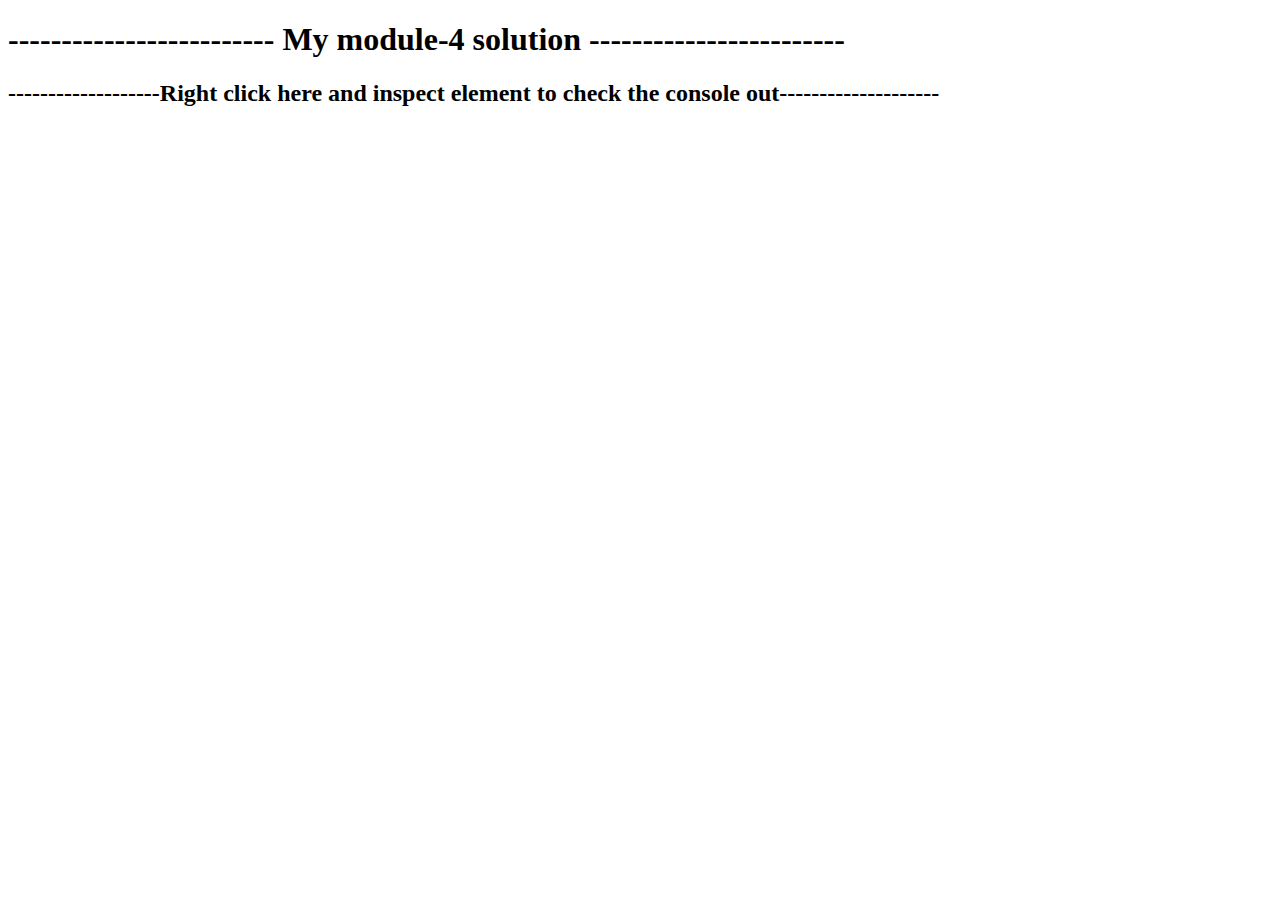
<file: assignment-4/index.html>
<!DOCTYPE html>
<html>
<head>
	<title></title>
</head>
<body>
	<h1>------------------------- My module-4 solution ------------------------</h1>
  <h2>-------------------Right click here and inspect element to check the console out--------------------</h2>
	<script src="script.js" ="text/javascript">
	
		</script>

</body>
</html>
</file>
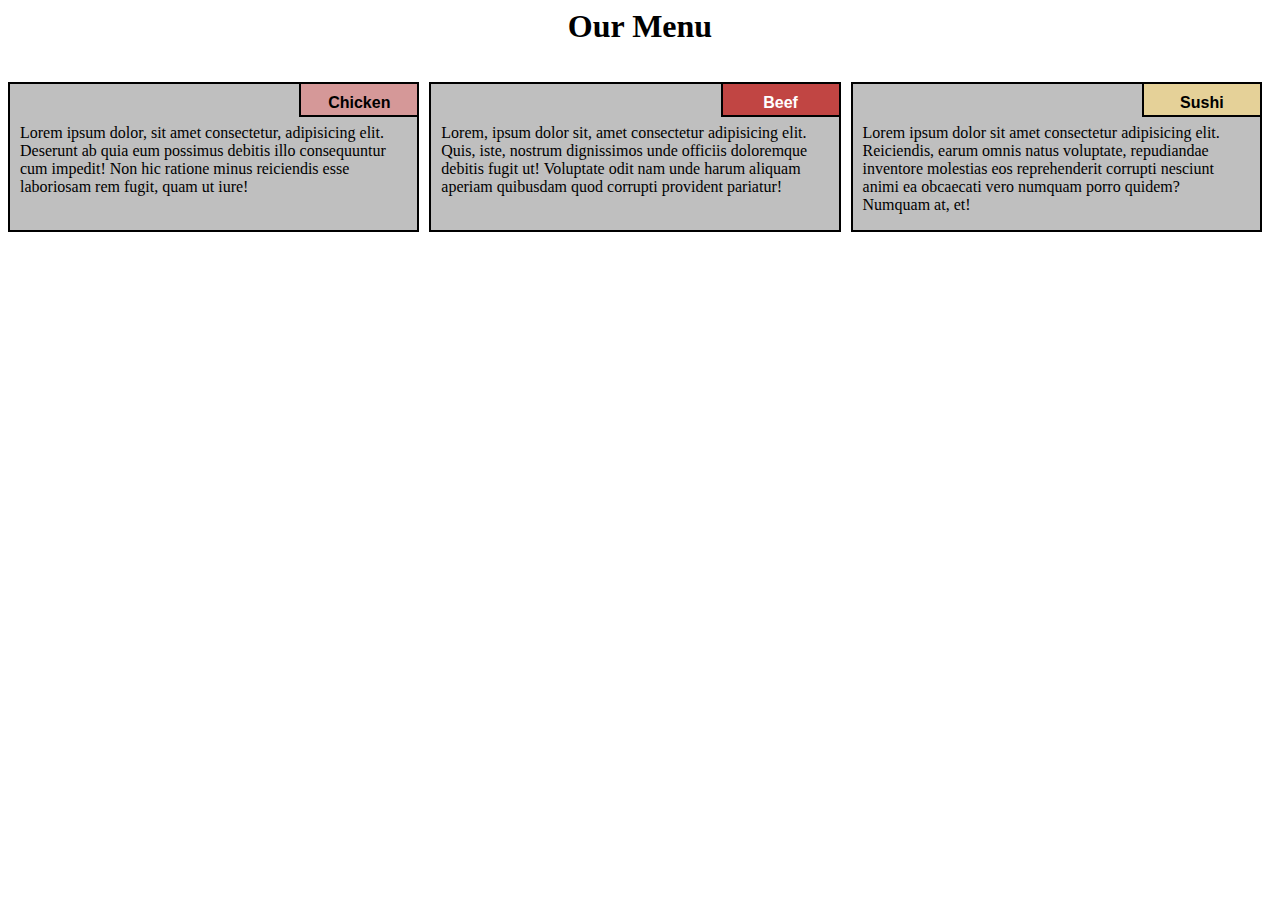
<file: mod2_solution/index.html>
<html lang="en">
<head>
	<meta charset="UTF-8">
	<meta name="viewport" content="width=device-width, initial-scale=1.0">
	 <link rel="stylesheet" href="style.css">
	<title>Responsive Layout</title>



</head>
<body>
	<div class="row">
	<h1>Our Menu</h1>
  <div class="col-lg-4 col-md-6 col-sm-12" id="container">
    <p>Lorem ipsum dolor, sit amet consectetur, adipisicing elit. Deserunt ab quia eum possimus debitis illo consequuntur cum impedit! Non hic ratione minus reiciendis esse laboriosam rem fugit, quam ut iure!</p>
  	<p id="p1">Chicken</p>

  	</div>

  

  <div class="col-lg-4 col-md-6 col-sm-12" id="container"><p>Lorem, ipsum dolor sit, amet consectetur adipisicing elit. Quis, iste, nostrum dignissimos unde officiis doloremque debitis fugit ut! Voluptate odit nam unde harum aliquam aperiam quibusdam quod corrupti provident pariatur!</p>

  	<p id="p2">Beef</p>

  </div>

  <div class="col-lg-4 col-md-12 col-sm-12" id="container"><p>Lorem ipsum dolor sit amet consectetur adipisicing elit. Reiciendis, earum omnis natus voluptate, repudiandae inventore molestias eos reprehenderit corrupti nesciunt animi ea obcaecati vero numquam porro quidem? Numquam at, et!</p>

  	<p  id="p3">Sushi</p>

  </div>

	</div>	

</body>
</html>
</file>
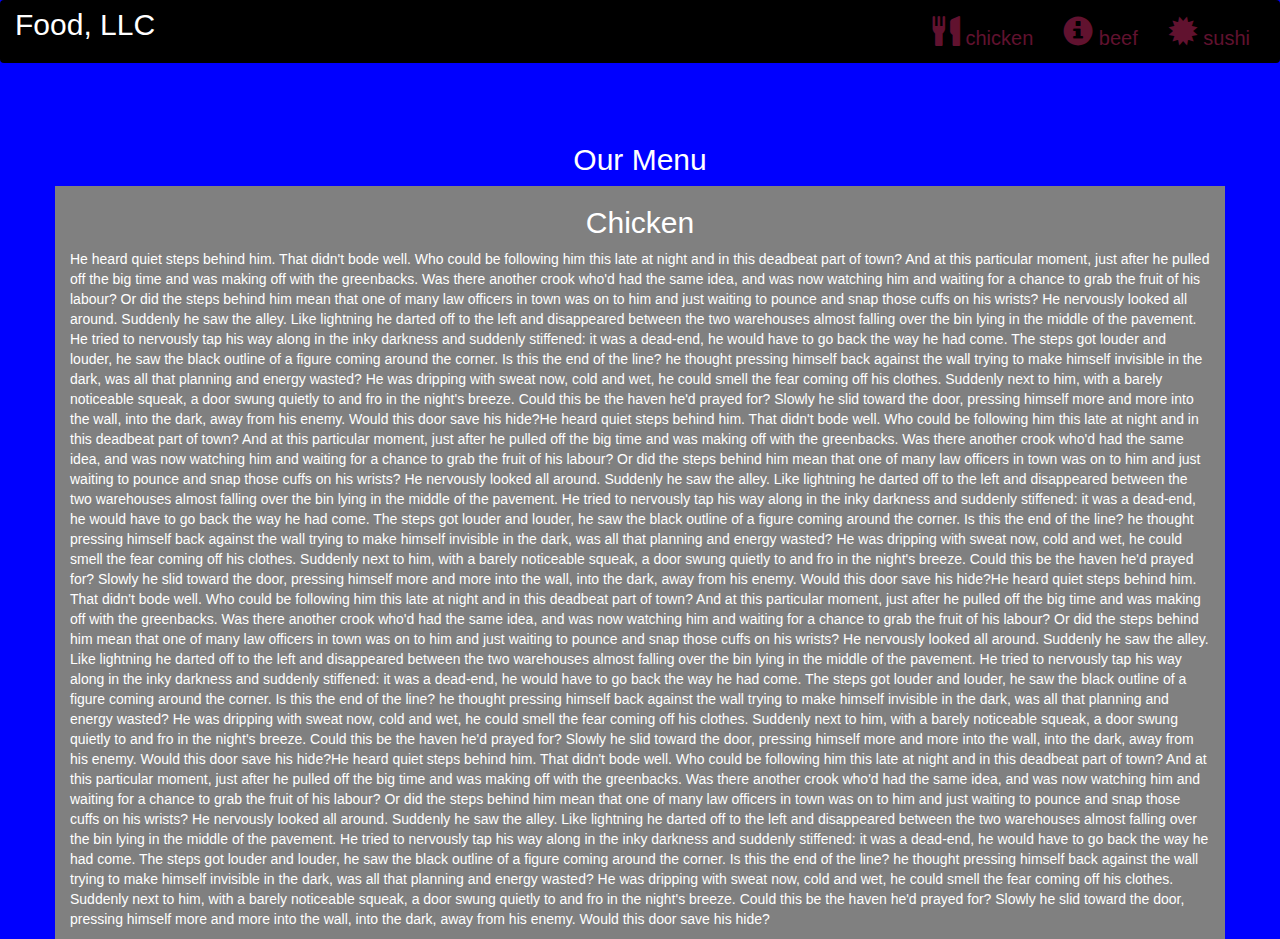
<file: mod3_solution/index.html>
<!DOCTYPE html>
<html lang="en">
<head>
  <title>Bootstrap Example</title>
  <meta charset="utf-8">
  <meta name="viewport" content="width=device-width, initial-scale=1">
  <link rel="stylesheet" href="https://maxcdn.bootstrapcdn.com/bootstrap/3.4.1/css/bootstrap.min.css">
  <link rel="stylesheet" type="text/css" href="style.css">
  <script src="https://ajax.googleapis.com/ajax/libs/jquery/3.5.1/jquery.min.js"></script>
  <script src="https://maxcdn.bootstrapcdn.com/bootstrap/3.4.1/js/bootstrap.min.js"></script>
</head>
<body>

<nav class="navbar navbar-inverse">
  <div class="container-fluid">
    <div class="navbar-header">
      <button type="button" class="navbar-toggle" data-toggle="collapse" data-target="#myNavbar">
        <span class="icon-bar"></span>
        <span class="icon-bar"></span>
        <span class="icon-bar"></span>                        
      </button>
      <a class="navbar-brand" href="#" >Food, LLC</a>
    </div>
    <div class="collapse navbar-collapse" id="myNavbar">
    
      <ul class="nav navbar-nav navbar-right" >
        <li style>
        <a href="#" > 
        <span class="glyphicon glyphicon-cutlery"></span> chicken</a>
        </li>
        <li>
        <a href="#" >
        <span class="glyphicon glyphicon-info-sign"></span> beef</a>
        </li>
        <li>
        <a href="#">
        <span class="glyphicon glyphicon-certificate"></span> sushi</a>
        </li>
      </ul>
    </div>
  </div>
</nav>
<br>
<br>  
<h1><p class="text-center">Our Menu</p></h1>


<div id="main-content" class="container">
  <div id="home-tiles" class="row">
      <div class="col-md-12 col-sm-12 col-xs-12">
            
            <p id="chickstory">
          <h2>Chicken</h2>
              He heard quiet steps behind him. That didn't bode well. Who could be following him this late at night and in this deadbeat part of town? And at this particular moment, just after he pulled off the big time and was making off with the greenbacks. Was there another crook who'd had the same idea, and was now watching him and waiting for a chance to grab the fruit of his labour? Or did the steps behind him mean that one of many law officers in town was on to him and just waiting to pounce and snap those cuffs on his wrists? He nervously looked all around. Suddenly he saw the alley. Like lightning he darted off to the left and disappeared between the two warehouses almost falling over the bin lying in the middle of the pavement. He tried to nervously tap his way along in the inky darkness and suddenly stiffened: it was a dead-end, he would have to go back the way he had come. The steps got louder and louder, he saw the black outline of a figure coming around the corner. Is this the end of the line? he thought pressing himself back against the wall trying to make himself invisible in the dark, was all that planning and energy wasted? He was dripping with sweat now, cold and wet, he could smell the fear coming off his clothes. Suddenly next to him, with a barely noticeable squeak, a door swung quietly to and fro in the night's breeze. Could this be the haven he'd prayed for? Slowly he slid toward the door, pressing himself more and more into the wall, into the dark, away from his enemy. Would this door save his hide?He heard quiet steps behind him. That didn't bode well. Who could be following him this late at night and in this deadbeat part of town? And at this particular moment, just after he pulled off the big time and was making off with the greenbacks. Was there another crook who'd had the same idea, and was now watching him and waiting for a chance to grab the fruit of his labour? Or did the steps behind him mean that one of many law officers in town was on to him and just waiting to pounce and snap those cuffs on his wrists? He nervously looked all around. Suddenly he saw the alley. Like lightning he darted off to the left and disappeared between the two warehouses almost falling over the bin lying in the middle of the pavement. He tried to nervously tap his way along in the inky darkness and suddenly stiffened: it was a dead-end, he would have to go back the way he had come. The steps got louder and louder, he saw the black outline of a figure coming around the corner. Is this the end of the line? he thought pressing himself back against the wall trying to make himself invisible in the dark, was all that planning and energy wasted? He was dripping with sweat now, cold and wet, he could smell the fear coming off his clothes. Suddenly next to him, with a barely noticeable squeak, a door swung quietly to and fro in the night's breeze. Could this be the haven he'd prayed for? Slowly he slid toward the door, pressing himself more and more into the wall, into the dark, away from his enemy. Would this door save his hide?He heard quiet steps behind him. That didn't bode well. Who could be following him this late at night and in this deadbeat part of town? And at this particular moment, just after he pulled off the big time and was making off with the greenbacks. Was there another crook who'd had the same idea, and was now watching him and waiting for a chance to grab the fruit of his labour? Or did the steps behind him mean that one of many law officers in town was on to him and just waiting to pounce and snap those cuffs on his wrists? He nervously looked all around. Suddenly he saw the alley. Like lightning he darted off to the left and disappeared between the two warehouses almost falling over the bin lying in the middle of the pavement. He tried to nervously tap his way along in the inky darkness and suddenly stiffened: it was a dead-end, he would have to go back the way he had come. The steps got louder and louder, he saw the black outline of a figure coming around the corner. Is this the end of the line? he thought pressing himself back against the wall trying to make himself invisible in the dark, was all that planning and energy wasted? He was dripping with sweat now, cold and wet, he could smell the fear coming off his clothes. Suddenly next to him, with a barely noticeable squeak, a door swung quietly to and fro in the night's breeze. Could this be the haven he'd prayed for? Slowly he slid toward the door, pressing himself more and more into the wall, into the dark, away from his enemy. Would this door save his hide?He heard quiet steps behind him. That didn't bode well. Who could be following him this late at night and in this deadbeat part of town? And at this particular moment, just after he pulled off the big time and was making off with the greenbacks. Was there another crook who'd had the same idea, and was now watching him and waiting for a chance to grab the fruit of his labour? Or did the steps behind him mean that one of many law officers in town was on to him and just waiting to pounce and snap those cuffs on his wrists? He nervously looked all around. Suddenly he saw the alley. Like lightning he darted off to the left and disappeared between the two warehouses almost falling over the bin lying in the middle of the pavement. He tried to nervously tap his way along in the inky darkness and suddenly stiffened: it was a dead-end, he would have to go back the way he had come. The steps got louder and louder, he saw the black outline of a figure coming around the corner. Is this the end of the line? he thought pressing himself back against the wall trying to make himself invisible in the dark, was all that planning and energy wasted? He was dripping with sweat now, cold and wet, he could smell the fear coming off his clothes. Suddenly next to him, with a barely noticeable squeak, a door swung quietly to and fro in the night's breeze. Could this be the haven he'd prayed for? Slowly he slid toward the door, pressing himself more and more into the wall, into the dark, away from his enemy. Would this door save his hide?
            </p>
      </div>
</div>
</body>
</html>
</file>
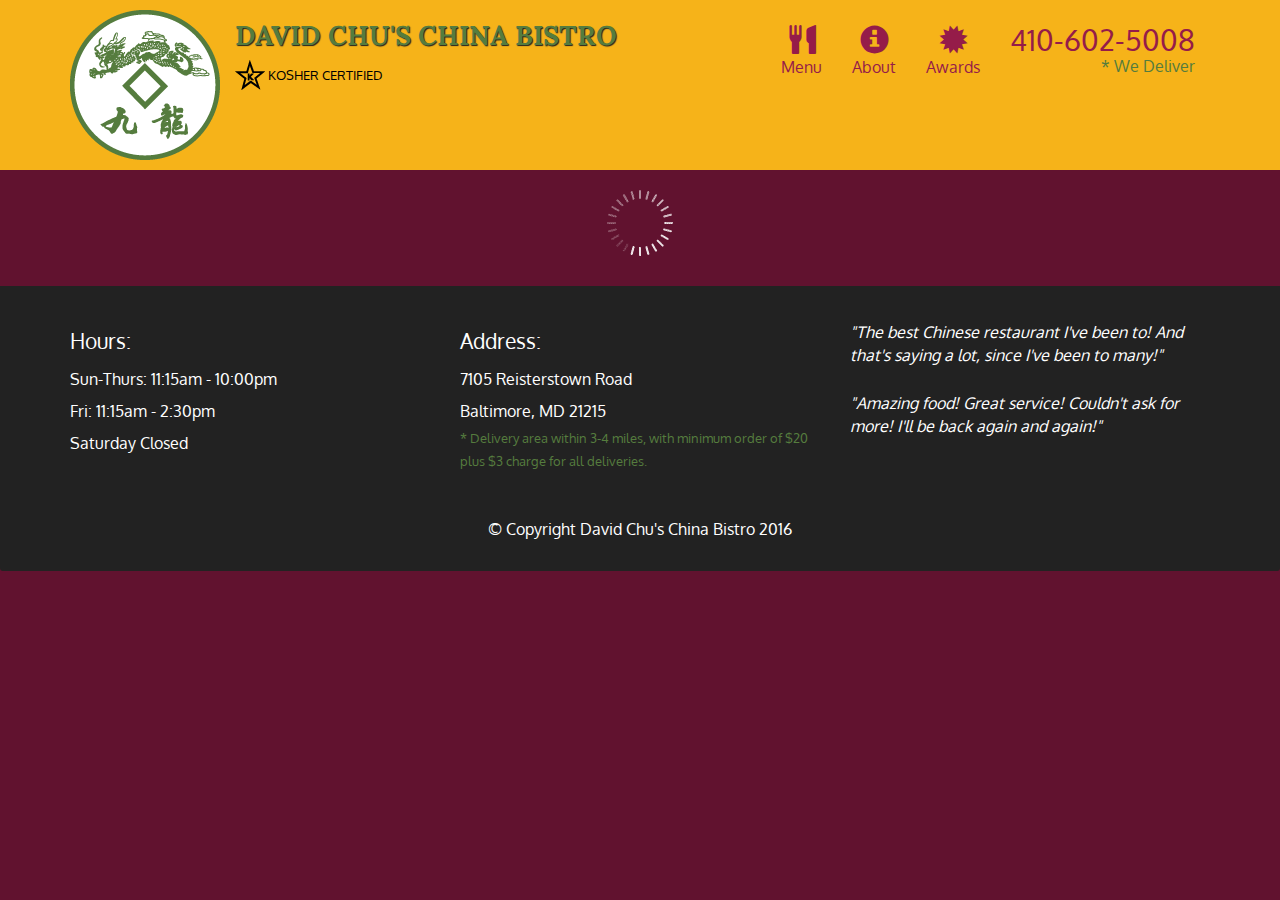
<file: mod5_solution/index.html>
<!doctype html>
<html lang="en">
  <head>
    <meta charset="utf-8">
    <meta http-equiv="X-UA-Compatible" content="IE=edge">
    <meta name="viewport" content="width=device-width, initial-scale=1">
    <title>David Chu's China Bistro</title>
    <link rel="stylesheet" href="css/bootstrap.min.css">
    <link rel="stylesheet" href="css/styles.css">
    <link href='https://fonts.googleapis.com/css?family=Oxygen:400,300,700' rel='stylesheet' type='text/css'>
    <link href='https://fonts.googleapis.com/css?family=Lora' rel='stylesheet' type='text/css'>
  </head>
<body>
  <header>
    <nav id="header-nav" class="navbar navbar-default">
      <div class="container">
        <div class="navbar-header">
          <a href="index.html" class="pull-left visible-md visible-lg">
            <div id="logo-img" alt="Logo image"></div>
          </a>

          <div class="navbar-brand">
            <a href="index.html"><h1>David Chu's China Bistro</h1></a>
            <p>
              <img src="images/star-k-logo.png" alt="Kosher certification">
              <span>Kosher Certified</span>
            </p>
          </div>

          <button id="navbarToggle" type="button" class="navbar-toggle collapsed" data-toggle="collapse" data-target="#collapsable-nav" aria-expanded="false">
            <span class="sr-only">Toggle navigation</span>
            <span class="icon-bar"></span>
            <span class="icon-bar"></span>
            <span class="icon-bar"></span>
          </button>
        </div>
        
        <div id="collapsable-nav" class="collapse navbar-collapse">
           <ul id="nav-list" class="nav navbar-nav navbar-right">
            <li id="navHomeButton" class="visible-xs active">
              <a href="index.html">
                <span class="glyphicon glyphicon-home"></span> Home</a>
            </li>
            <li id="navMenuButton">
              <a href="#" onclick="$dc.loadMenuCategories();">
                <span class="glyphicon glyphicon-cutlery"></span><br class="hidden-xs"> Menu</a>
            </li>
            <li>
              <a href="#">
                <span class="glyphicon glyphicon-info-sign"></span><br class="hidden-xs"> About</a>
            </li>
            <li>
              <a href="#">
                <span class="glyphicon glyphicon-certificate"></span><br class="hidden-xs"> Awards</a>
            </li>
            <li id="phone" class="hidden-xs">
              <a href="tel:410-602-5008">
                <span>410-602-5008</span></a><div>* We Deliver</div>
            </li>
          </ul><!-- #nav-list -->
        </div><!-- .collapse .navbar-collapse -->
      </div><!-- .container -->
    </nav><!-- #header-nav -->
  </header>

  <div id="call-btn" class="visible-xs">
    <a class="btn" href="tel:410-602-5008">
    <span class="glyphicon glyphicon-earphone"></span>
    410-602-5008
    </a>
  </div>
  <div id="xs-deliver" class="text-center visible-xs">* We Deliver</div>

  <div id="main-content" class="container"></div>

  <footer class="panel-footer">
    <div class="container">
      <div class="row">
        <section id="hours" class="col-sm-4">
          <span>Hours:</span><br>
          Sun-Thurs: 11:15am - 10:00pm<br>
          Fri: 11:15am - 2:30pm<br>
          Saturday Closed
          <hr class="visible-xs">
        </section>
        <section id="address" class="col-sm-4">
          <span>Address:</span><br>
          7105 Reisterstown Road<br>
          Baltimore, MD 21215
          <p>* Delivery area within 3-4 miles, with minimum order of $20 plus $3 charge for all deliveries.</p>
          <hr class="visible-xs">
        </section>
        <section id="testimonials" class="col-sm-4">
          <p>"The best Chinese restaurant I've been to! And that's saying a lot, since I've been to many!"</p>
          <p>"Amazing food! Great service! Couldn't ask for more! I'll be back again and again!"</p>
        </section>
      </div>
      <div class="text-center">&copy; Copyright David Chu's China Bistro 2016</div>
    </div>
  </footer>

  <!-- jQuery (Bootstrap JS plugins depend on it) -->
   <script src="js/jquery-3.5.1.min.js"></script>
  <script src="js/bootstrap.min.js"></script>
  <script src="js/ajax-utils.js"></script>
  <script src="js/script.js"></script>
</body>
</html>
</file>
<file: mod2_solution/style.css>
*{
  box-sizing: border-box;
}

h1{
  text-align: center;
}

p {
  background-color: #bfbfbf;
  border: 2px solid black;
  height: 150px;
  margin-right: 10px;
  padding: 40px 10px 5px 10px;
  overflow: hidden;
}


#container {
  position: relative;
  
}

#p1 {
  background-color: #D59898;
  position: absolute;
  top: 0;
  right: 0;
  font-weight: bold;
  height: 35px;
  width: 120px;
  padding: 10px;
  text-align: center;
  font-family: Arial, Helvetica, sans-serif;

}
#p2 {
  background-color:#C14543 ;
  color: white;
  position: absolute;
  top: 0;
  right: 0;
  font-weight: bold;
  height: 35px;
  width: 120px;
  padding: 10px;
  text-align: center;
  font-family: Arial, Helvetica, sans-serif;

}
#p3 {
 background-color: #E5D198;
  position: absolute;
  top: 0;
  right: 0;
  font-weight: bold;
  height: 35px;
  width: 120px;
  padding: 10px;
  text-align: center;
  font-family: Arial, Helvetica, sans-serif;

}


.row {
  width: 100%;

}


/********** Large devices only **********/
@media (min-width: 992px) {
  .col-lg-1, .col-lg-2, .col-lg-3, .col-lg-4, .col-lg-5, .col-lg-6, .col-lg-7, .col-lg-8, .col-lg-9, .col-lg-10, .col-lg-11, .col-lg-12 {
    float: left;
  }
  .col-lg-1 {
    width: 8.33%;
  }
  .col-lg-2 {
    width: 16.66%;
  }
  .col-lg-3 {
    width: 25%;
  }
  .col-lg-4 {
    width: 33.33%;
  
  }
  .col-lg-5 {
    width: 41.66%;
  }
  .col-lg-6 {
    width: 50%;
  }
  .col-lg-7 {
    width: 58.33%;
  }
  .col-lg-8 {
    width: 66.66%;
  }
  .col-lg-9 {
    width: 74.99%;
  }
  .col-lg-10 {
    width: 83.33%;
  }
  .col-lg-11 {
    width: 91.66%;
  }
  .col-lg-12 {
    width: 100%;
  }

  
}

/********** Medium devices only **********/
@media (min-width: 768px) and (max-width: 991px) {
  .col-md-1, .col-md-2, .col-md-3, .col-md-4, .col-md-5, .col-md-6, .col-md-7, .col-md-8, .col-md-9, .col-md-10, .col-md-11, .col-md-12 {
    float: left;
   
  }
  .col-md-1 {
    width: 8.33%;
  }
  .col-md-2 {
    width: 16.66%;
  }
  .col-md-3 {
    width: 25%;
  }
  .col-md-4 {
    width: 33.33%;
  }
  .col-md-5 {
    width: 41.66%;
  }
  .col-md-6 {
    width: 50%;
  }
  .col-md-7 {
    width: 58.33%;
  }
  .col-md-8 {
    width: 66.66%;
  }
  .col-md-9 {
    width: 74.99%;
  }
  .col-md-10 {
    width: 83.33%;
  }
  .col-md-11 {
    width: 91.66%;
  }
  .col-md-12 {
    width: 100%;
  }
}

/********** Mobile only **********/
@media (max-width: 767px) {
  .col-sm-1, .col-sm-2, .col-sm-3, .col-sm-4, .col-sm-5, .col-sm-6, .col-sm-7, .col-sm-8, .col-sm-9, .col-sm-10, .col-sm-11, .col-sm-12 {
    float: left;
  }
  .col-sm-1 {
    width: 8.33%;
  }
  .col-sm-2 {
    width: 16.66%;
  }
  .col-sm-3 {
    width: 25%;
  }
  .col-sm-4 {
    width: 33.33%;
  
  }
  .col-sm-5 {
    width: 41.66%;
  }
  .col-sm-6 {
    width: 50%;
  }
  .col-sm-7 {
    width: 58.33%;
  }
  .col-sm-8 {
    width: 66.66%;
  }
  .col-sm-9 {
    width: 74.99%;
  }
  .col-sm-10 {
    width: 83.33%;
  }
  .col-sm-11 {
    width: 91.66%;
  }
  .col-sm-12 {
    width: 100%;
  }

  
}
</file>
<file: mod3_solution/style.css>
*{
	margin: 0;
	padding: 0;
	
}
.navbar{

border: none;
background-color: black;
color: #61122F;
}
body{
	background-color: blue;
	color: white;
}
.glyphicon{
	font-size: 30px;
	color:#61122F; 
}

.center{
	width: 90%;
	background-color: grey;

}
.container
{
	background-color: grey;
}
.text-center{
	font-size: 30px;
}

h2{
	text-align: center;
}
#myNavbar ul li a {
	color: #61122F;
	text-align: center;
	font-style: bold;
	font-size: 20px;
}
.navbar-brand{
font-size: 30px;	
}
</file>
<file: mod5_solution/css/styles.css>
body {
  font-size: 16px;
  color: #fff;
  background-color: #61122f;
  font-family: 'Oxygen', sans-serif;
}

/** HEADER **/
#header-nav {
  background-color: #f6b319;
  border-radius: 0;
  border: 0;
}

#logo-img {
  background: url('../images/restaurant-logo_large.png') no-repeat;
  width: 150px;
  height: 150px;
  margin: 10px 15px 10px 0;
}

.navbar-brand {
  padding-top: 25px;
}
.navbar-brand h1 { /* Restaurant name */
  font-family: 'Lora', serif;
  color: #557c3e;
  font-size: 1.5em;
  text-transform: uppercase;
  font-weight: bold;
  text-shadow: 1px 1px 1px #222;
  margin-top: 0;
  margin-bottom: 0;
  line-height: .75;
}
.navbar-brand a:hover, .navbar-brand a:focus {
  text-decoration: none;
}
.navbar-brand p { /* Kosher cert */
  color: #000;
  text-transform: uppercase;
  font-size: .7em;
  margin-top: 15px;
}
.navbar-brand p span { /* Star-K */
  vertical-align: middle;
}

#nav-list {
  margin-top: 10px;
}
#nav-list a {
  color: #951C49;
  text-align: center;
}
#nav-list a:hover {
  background: #E7E7E7;
}
#nav-list a span {
  font-size: 1.8em;
}

#phone {
  margin-top: 5px;
}
#phone a { /* Phone number */
  text-align: right;
  padding-bottom: 0;
}
#phone div { /* We Deliver */
  color: #557c3e;
  text-align: right;
  padding-right: 15px;
}

.navbar-header button.navbar-toggle, .navbar-header .icon-bar {
  border: 1px solid #61122f;
}
.navbar-header button.navbar-toggle {
  clear: both;
  margin-top: -30px;
}
/* END HEADER */

/* FOOTER */
.panel-footer {
  margin-top: 30px;
  padding-top: 35px;
  padding-bottom: 30px;
  background-color: #222;
  border-top: 0;
}
.panel-footer div.row {
  margin-bottom: 35px;
}
#hours, #address {
  line-height: 2;
}
#hours > span, #address > span {
  font-size: 1.3em;
}
#address p {
  color: #557c3e;
  font-size: .8em;
  line-height: 1.8;
}
#testimonials {
  font-style: italic;
}
#testimonials p:nth-child(2) {
  margin-top: 25px;
}
/* END FOOTER */



/* HOME PAGE */
.container .jumbotron {
  box-shadow: 0 0 50px #3F0C1F;
  border: 2px solid #3F0C1F;
}

#menu-tile, #specials-tile, #map-tile {
  height: 250px;
  width: 100%;
  margin-bottom: 15px;
  position: relative;
  border: 2px solid #3F0C1F;
  overflow: hidden;
}
#menu-tile:hover, #specials-tile:hover, #map-tile:hover {
  box-shadow: 0 1px 5px 1px #cccccc;
}
#menu-tile {
  background: url('../images/menu-tile.jpg') no-repeat;
  background-position: center;
}
#specials-tile {
  background: url('../images/specials-tile.jpg') no-repeat;
  background-position: center;
}
#menu-tile span, #specials-tile span, #map-tile span {
  position: absolute;
  bottom: 0;
  right: 0;
  width: 100%;
  text-align: center;
  font-size: 1.6em;
  text-transform: uppercase;
  background-color: #000;
  color: #fff;
  opacity: .8;
}
/* END HOME PAGE */

/* MENU CATEGORIES PAGE */
.category-tile { 
  position: relative;
  border: 2px solid #3F0C1F;
  overflow: hidden;
  width: 200px;
  height: 200px;
  margin: 0 auto 15px;
}
.category-tile span {
  position: absolute;
  bottom: 0;
  right: 0;
  width: 100%;
  text-align: center;
  font-size: 1.2em;
  text-transform: uppercase;
  background-color: #000;
  color: #fff;
  opacity: .8;
}
.category-tile:hover {
  box-shadow: 0 1px 5px 1px #cccccc;
}

#menu-categories-title + div {
  margin-bottom: 50px;
}
/* END MENU CATEGORIES PAGE */

/* SINGLE CATEGORY PAGE */
.menu-item-tile {
  margin-bottom: 25px;
}
.menu-item-tile hr {
  width: 80%;
}
.menu-item-tile .menu-item-price {
  font-size: 1.1em;
  text-align: right;
  margin-top: -15px;
  margin-right: -15px;
}
.menu-item-tile .menu-item-price span {
  font-size: .6em;
}
.menu-item-photo {
  position: relative;
  border: 2px solid #3F0C1F; 
  overflow: hidden;
  padding: 0;
  margin-right: -15px;
  margin-left: auto;
  margin-bottom: 20px;
  max-width: 250px;
}
.menu-item-photo div {
  position: absolute;
  bottom: 0;
  right: 0;
  width: 80px;
  background-color: #557c3e;
  text-align: center;
}
.menu-item-description {
  padding-right: 30px;
}
h3.menu-item-title {
  margin: 0 0 10px;
}
.menu-item-details {
  font-size: .9em;
  font-style: italic;
}
/* END SINGLE CATEGORY PAGE */


/********** Large devices only **********/
@media (min-width: 1200px) {
  .container .jumbotron {
    background: url('../images/jumbotron_1200.jpg') no-repeat;
    height: 675px;
  }
}

/********** Medium devices only **********/
@media (min-width: 992px) and (max-width: 1199px) {
  /* Header */
  #logo-img {
    background: url('../images/restaurant-logo_medium.png') no-repeat;
    width: 100px;
    height: 100px;
    margin: 5px 5px 5px 0;
  }
  /* End Header */

  /* Home Page */
  .container .jumbotron {
    background: url('../images/jumbotron_992.jpg') no-repeat;
    height: 558px;
  }
  /* End Home Page */
}

/********** Small devices only **********/
@media (min-width: 768px) and (max-width: 991px) {
  /* Home Page */
  .container .jumbotron {
    background: url('../images/jumbotron_768.jpg') no-repeat;
    height: 432px;
  }
  /* End Home Page */
}

/********** Extra small devices only **********/
@media (max-width: 767px) {
  /* Header */
  .navbar-brand {
    padding-top: 10px;
    height: 80px;
  }
  .navbar-brand h1 { /* Restaurant name */
    padding-top: 10px;
    font-size: 5vw; /* 1vw = 1% of viewport width */
  }
  .navbar-brand p { /* Kosher cert */
    font-size: .6em;
    margin-top: 12px;
  }
  .navbar-brand p img { /* Star-K */
    height: 20px;
  }

  #collapsable-nav a { /* Collapsed nav menu text */
    font-size: 1.2em;
  }
  #collapsable-nav a span { /* Collapsed nav menu glyph */
    font-size: 1em;
    margin-right: 5px;
  }

  #call-btn > a {
    font-size: 1.5em;
    display: block;
    margin: 0 20px;
    padding: 10px;
    border: 2px solid #fff;
    background-color: #f6b319;
    color: #951c49;
  }
  #xs-deliver {
    margin-top: 5px;
    font-size: .7em;
    letter-spacing: .1em;
    text-transform: uppercase;
  }
  /* End Header */

  /* Footer */
  .panel-footer section {
    margin-bottom: 30px;
    text-align: center;
  }
  .panel-footer section:nth-child(3) {
    margin-bottom: 0; /* margin already exists on the whole row */
  }
  .panel-footer section hr {
    width: 50%;
  }
  /* End Footer */

  /* Home Page */
  .container .jumbotron {
    margin-top: 30px;
    padding: 0;
  }
  #menu-tile, #specials-tile {
    width: 360px;
    margin: 0 auto 15px;
  }

  .menu-item-photo {
    margin-right: auto;
  }
  .menu-item-tile .menu-item-price {
    text-align: center;
  }
  .menu-item-description {
    text-align: center;;
  }
}


/********** Super extra small devices Only :-) (e.g., iPhone 4) **********/
@media (max-width: 479px) {
  /* Header */
  .navbar-brand h1 { /* Restaurant name */
    padding-top: 5px;
    font-size: 6vw;
  }
  /* End Header */
  
  /* Home page */
  #menu-tile, #specials-tile {
    width: 280px;
    margin: 0 auto 15px;
  }

  .col-xxs-12 {
    position: relative;
    min-height: 1px;
    padding-right: 15px;
    padding-left: 15px;
    float: left;
    width: 100%;
  }
}
</file>
